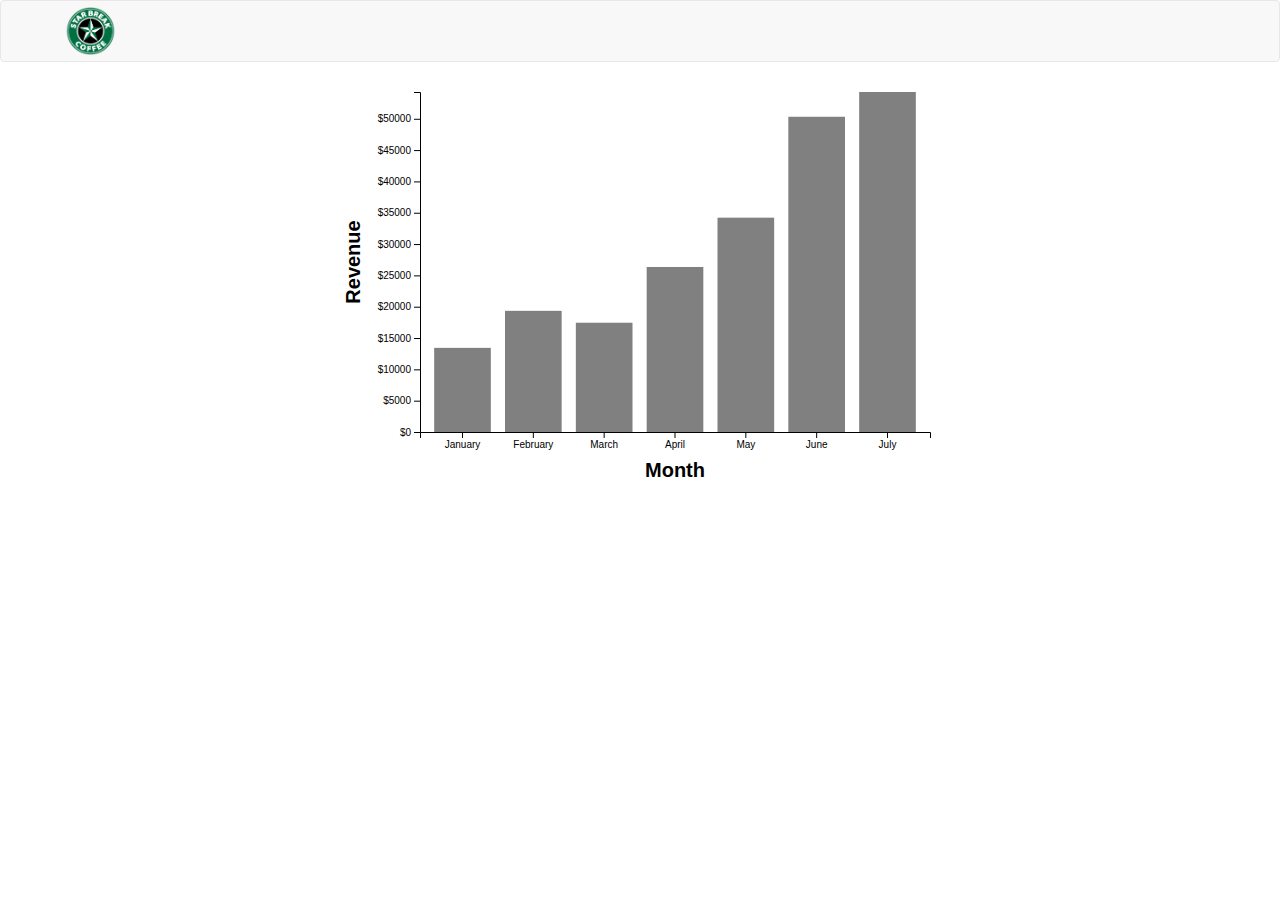
<file: myWork/03/project1/index.html>
<!doctype html>
<html>
<head>
    <meta charset="utf-8">
    <meta name="description" content="">
    <title>2.3 - Understanding SVGs</title>
    
    <link rel="stylesheet" href="../../vendor/bootstrap.min.css">
    <link rel="stylesheet" href="./css/styles.css">
</head>
<body>
  <nav class="navbar navbar-default">
      <div class="container">
          <a class="navbar-brand" href="#"><img id="logo" src="img/logo.png"></a>      
      </div>
  </nav>

  <!-- Bootstrap grid setup -->
  <div class="container">
      <div class="row">
          <div id="chart-area"></div>
      </div>
  </div>

  <script src="../../vendor/d3.min.js" ></script>
  <script src="./js/main.js"></script>
</body>
</html>
</file>
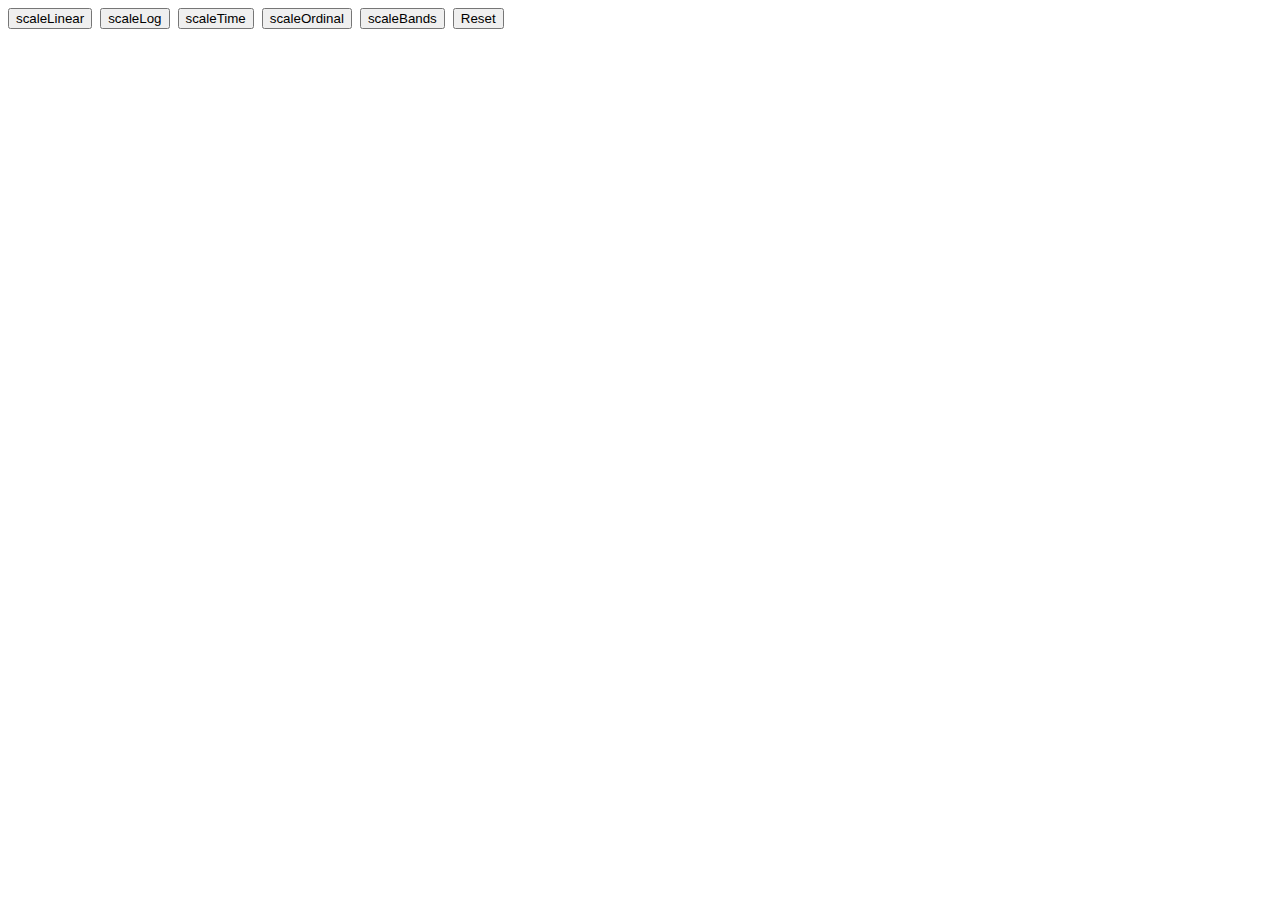
<file: myWork/03/scales/index.html>
<!doctype html>
<html>
<head>
    <meta charset="utf-8">
    <meta name="description" content="">
    <title>2.3 - Understanding SVGs</title>
    <link rel="stylesheet" type="text/css" href="./css/styles.css">
</head>
<body>
  
  <div id="buttons"></div>
  <div id="root"></div>

  <script src="../../vendor/d3.min.js" ></script>
  <script src="./js/scaleLinear.js"></script>
  <script src="./js/scaleLog.js"></script>
  <script src="./js/scaleTime.js"></script>
  <script src="./js/scaleOrdinal.js"></script>
  <script src="./js/scaleBands.js"></script>
  <script src="./js/main.js"></script>

</body>
</html>
</file>
<file: myWork/03/project1/css/styles.css>
#chart-area svg {
	margin-left: auto;
    margin-right: auto;
    display: block;
}

#logo {
	height:50px;
}

.navbar-brand {
	height: 60px;
	padding: 5px 0px;
}
</file>
<file: myWork/03/scales/css/styles.css>
svg {
  margin-top: 20px;
  border: 2px solid black;
}

button {
  margin-right: 8px;
}
</file>
